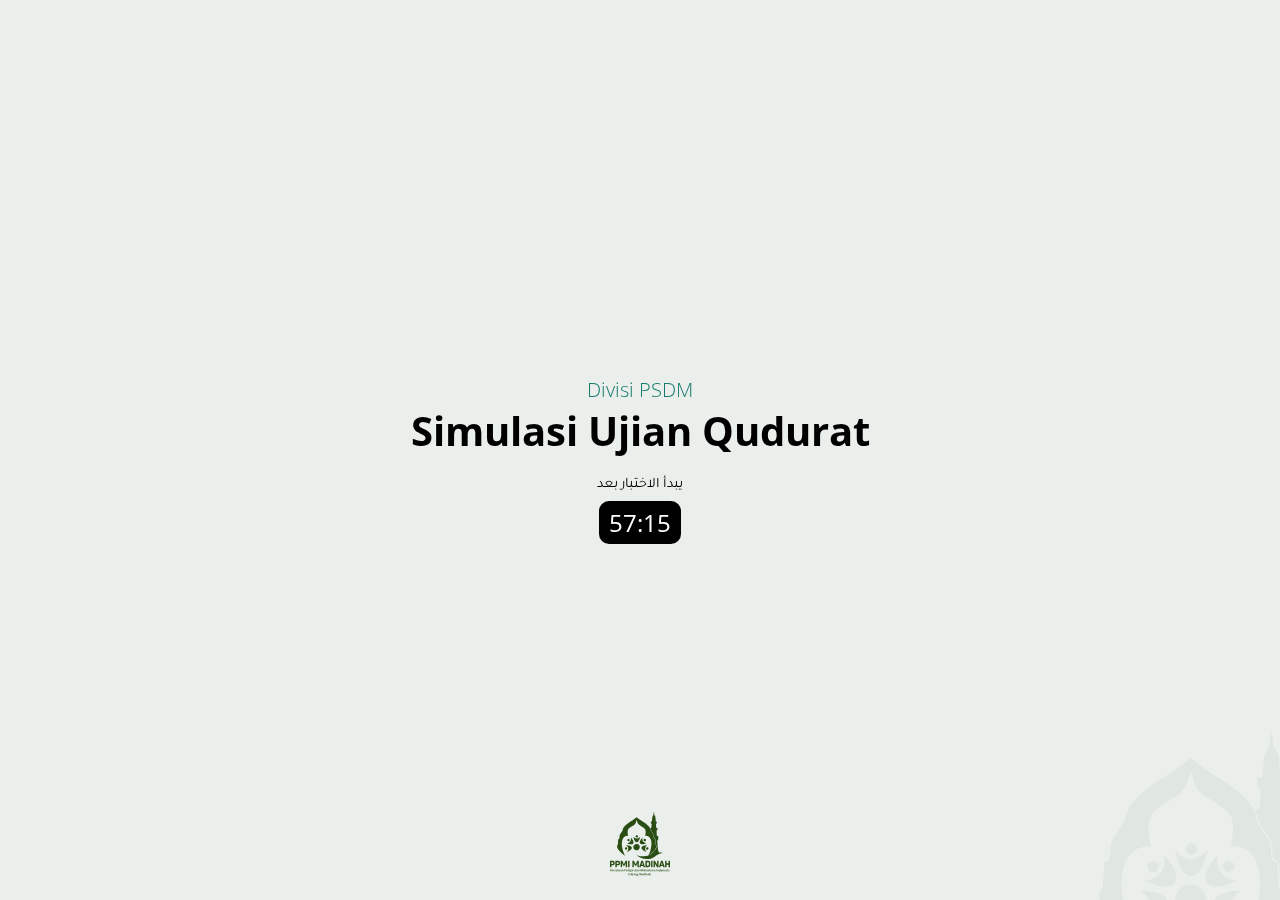
<file: index.html>
<html>

<!-- Design by Muhammad Siddiq -->
<!-- The logo of PPMI Madinah is utilized with permission and is © 2024 PPMI Madinah. -->

<head>
    <title>Simulasi Ujian Qudurat PPMI Madinah 1445H</title>
    <meta name="title" content="Simulasi Ujian Qudurat PPMI Madinah 1445H" />
    <meta name="description" content="أسئلة الاختبار التجريبي للقدرات العامة للجامعيين" />
    <meta property="og:type" content="website" />
    <meta property="og:url" content="https://QuduratPSDM.gitlab.io/" />
    <meta property="og:title" content="Simulasi Ujian Qudurat PPMI Madinah 1445H" />
    <meta property="og:description" content="أسئلة الاختبار التجريبي للقدرات العمة للجامعيين" />
    <meta property="og:image" content="https://almutarjim.gitlab.io/quduratpsdm/images/thumb.webp" />
    <meta property="twitter:card" content="summary_large_image" />
    <meta property="twitter:url" content="https://QuduratPSDM.gitlab.io/" />
    <meta property="twitter:title" content="Simulasi Ujian Qudurat PPMI Madinah 1445H" />
    <meta property="twitter:description" content="أسئلة الاختبار التجريبي للقدرات العامة للجامعيين" />
    <meta property="twitter:image" content="https://almutarjim.gitlab.io/quduratpsdm/images/thumb.webp" />
    <meta name="viewport" content="width=device-width, initial-scale=1.0">
    <link rel="apple-touch-icon" sizes="180x180" href="/apple-touch-icon.png">
    <link rel="icon" type="image/png" sizes="32x32" href="/favicon-32x32.png">
    <link rel="icon" type="image/png" sizes="16x16" href="/favicon-16x16.png">
    <link rel="apple-touch-icon" href="/images/apple-touch-icon.png">
    <link rel="manifest" href="site.webmanifest">
    <meta charset="utf-8">
    <link rel="preconnect" href="https://fonts.googleapis.com">
    <link rel="preconnect" href="https://fonts.gstatic.com" crossorigin>
    <link href="https://fonts.googleapis.com/css2?family=Open+Sans:wght@600;700&family=Tajawal:wght@700&display=swap"
        rel="stylesheet">
    <link rel="stylesheet" href="styles.css">
</head>

<body>
    <div id="decor"><img src="images/LogoPPMI.svg"></div>
    <header>
        <h2>Divisi PSDM</h2>
        <h1>Simulasi Ujian Qudurat</h1>
        <p id="announcement">يبدأ الاختبار بعد</p>
        <div id="countdownWrapper">
            <div class="countdown" id="preCountdown"></div>
            <div class="countdown" id="countdown"></div>
        </div>
    </header>

    <div style="display: none" id="endOfTime">
        <p id="timeOver">انتهى الوقت</p>
        <p id="redirect">سيتم إعادة توجيهك قريبا</p>
        <p id="clickHere">إذا لم تتم إعادة توجيه الصفحة تلقائيا،&nbsp;<a href="Chapter2.html">فانقر هنا</a>
    </div>
    <iframe style="display: none" id="form" src="https://forms.gle/t9z6etGWjn9GDnaX7"></iframe>
    <footer>
        <img id="logo" src="images/LogoPPMI.svg">
    </footer>
    <script>
        const startHour = 20;
        const startMinute = 16;
        const endHour = 20;
        const endMinute = 17;
        const redirectTarget = "Chapter2.html";
    </script>
    <script src="countdown.js"></script>

</body>

</html>

<!-- Design by Muhammad Siddiq -->
</file>
<file: styles.css>
body {
    display: flex;
    flex-direction: column;
    justify-content: center;
    align-items: center;
    height: 100vh;
    background-color: #eaefeb;
    font-family: 'Open Sans', sans-serif;
    margin: 0;
}

#decor img {
    position: fixed;
    height: 19em;
    bottom: -137px;
    right: -67px;
    opacity: 5%;
    z-index: -1;
}

header {
    display: flex;
    flex-direction: column;
    justify-content: center;
    align-items: center;
    margin: 20px 0 0 0;
}

#logo {
    width: auto;
    height: 4em;
    margin: 0.5em;
}

h1 {
    margin: 0;
    font-size: 2.5em;
    font-weight: 700;
}

h2 {
    margin: 0;
    font-size: 1.25em;
    font-weight: lighter;
    color: #157A6E;
}

#announcement {
    font-family: 'Tajawal', sans-serif;
    margin: 1.3em 0 0.5em 0;
    font-size: 0.9em;
}

#countdownWrapper {
    font-size: 1.5em;
    margin: 0;
    background-color: black;
    color: white;
    border-radius: 10px;
    display: flex;
    justify-content: center;
    align-items: center;
    padding: 5px 10px;
}

iframe {
    width: 70%;
    height: 80%;
    border: 0;
    margin: 0;
    border-radius: 10px;
}

#endOfTime {
    flex-direction: column;
    align-items: center;
    font-family: Tajawal, serif;
    direction: rtl;
    justify-content: center;
}

#timeOver {

    font-size: 2.5em;
    margin: 0;
}

#redirect {

    font-size: 1.2em;
    margin: 0;
}

#clickHere {

    font-size: 0.8em;
    font-weight: 400;
}

footer {
    margin: 1em;
    position: fixed;
    bottom: 0;
}

@media (max-width: 750px) {

    iframe {
        width: 100%;
        height: 90%;
    }

    #decor img {
        height: 10em;
    }

    h2 {
        font-size: 0.9em;
    }

    h1 {
        font-size: 1.5em;
    }

    #countdownwrapper {
        font-size: 1em;
    }
}
</file>
